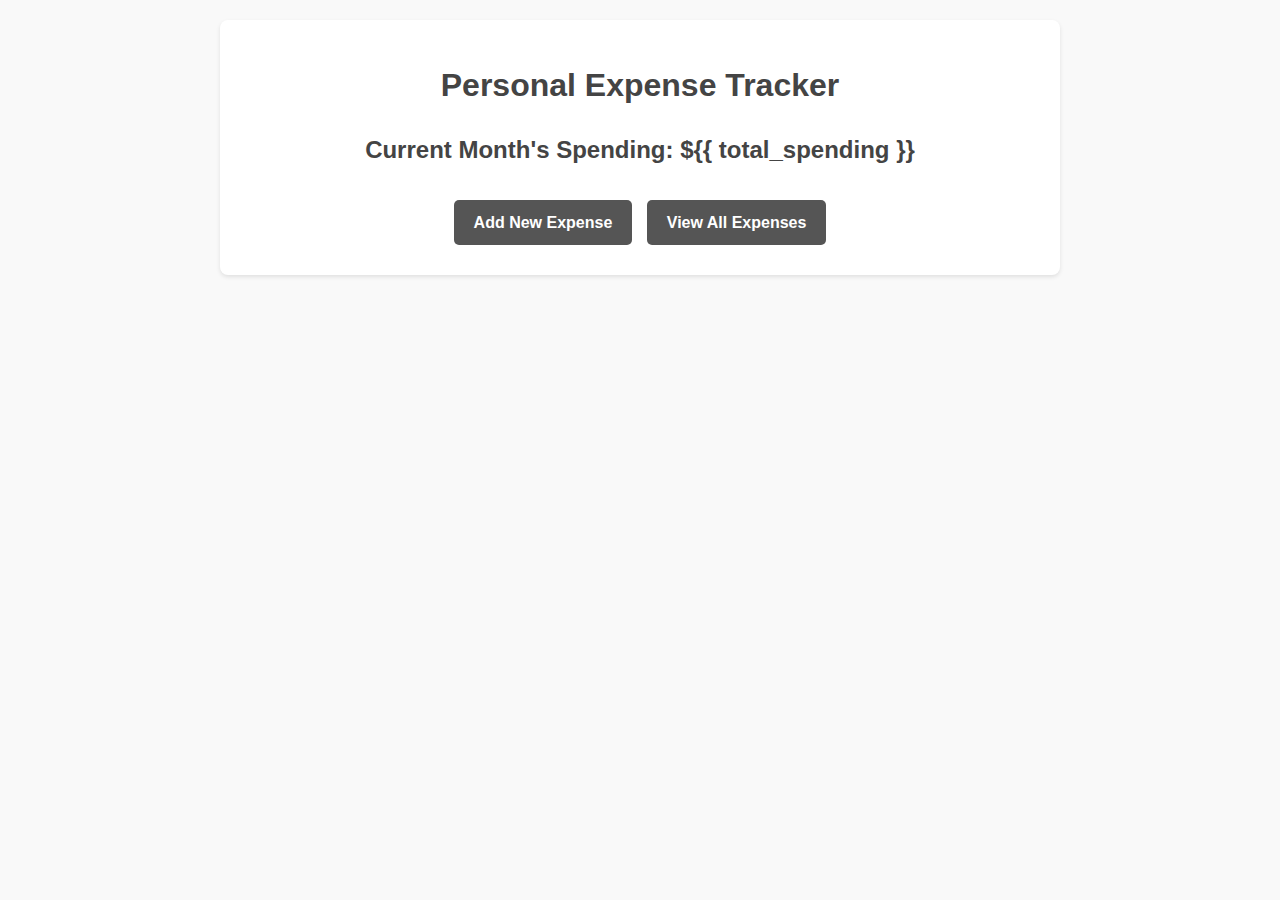
<file: templates/index.html>
<!DOCTYPE html>
<html lang="en">
<head>
    <meta charset="UTF-8">
    <meta name="viewport" content="width=device-width, initial-scale=1.0">
    <title>Expense Tracker</title>
    <link rel="stylesheet" href="/static/style.css">
</head>
<body>
    <div class="container">
        <h1>Personal Expense Tracker</h1>
        <h2>Current Month's Spending: ${{ total_spending }}</h2>
        <div class="center-link">
            <a href="/add" class="button">Add New Expense</a>
            <a href="/view" class="button">View All Expenses</a>
        </div>
    </div>
</body>
</html>
</file>
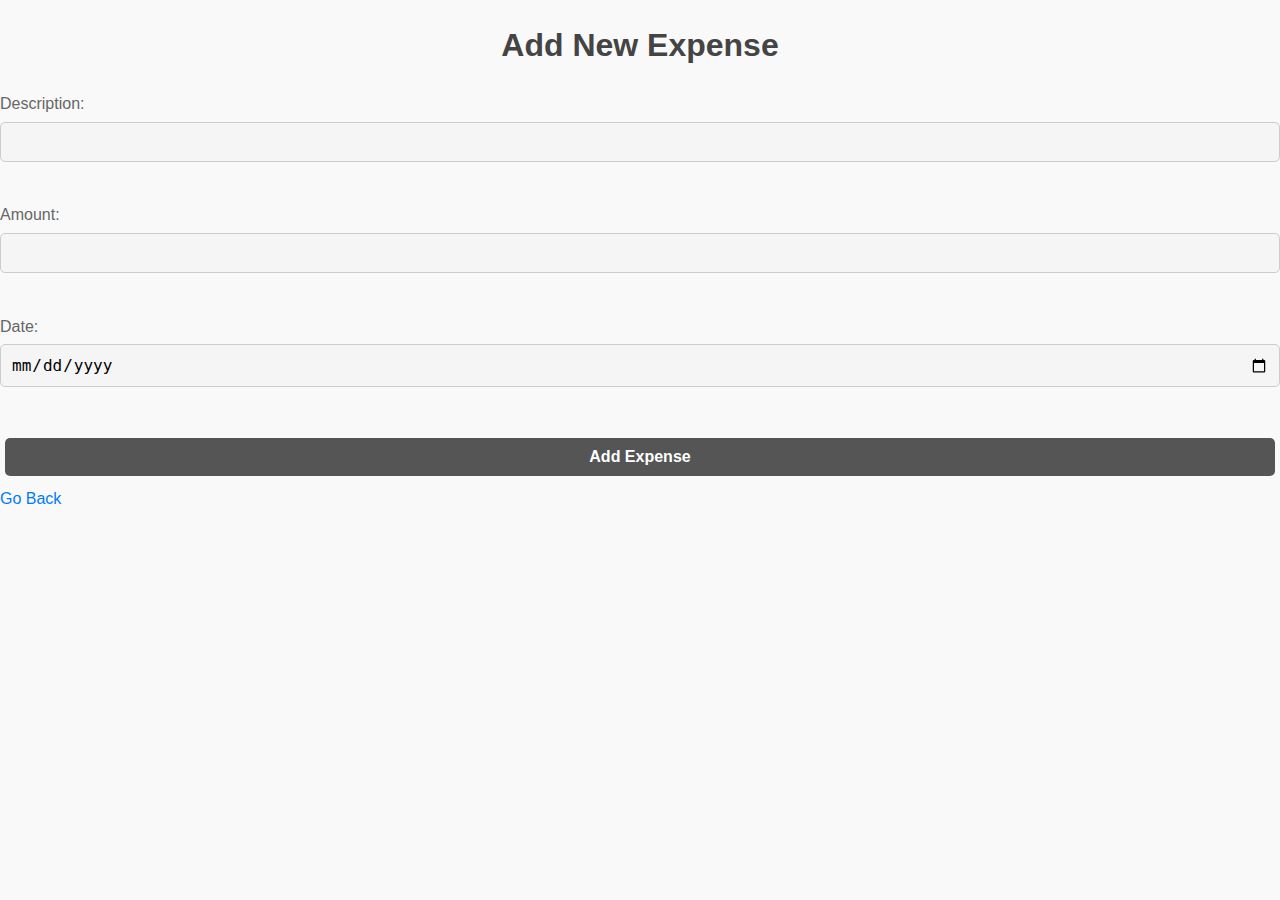
<file: templates/add.html>
<!DOCTYPE html>
<html lang="en">
<head>
    <meta charset="UTF-8">
    <meta name="viewport" content="width=device-width, initial-scale=1.0">
    <title>Add Expense</title>
    <link rel="stylesheet" href="/static/style.css">
</head>
<body>
    <h1>Add New Expense</h1>
    <form method="POST">
        <label for="description">Description:</label>
        <input type="text" id="description" name="description" required><br>
        <label for="amount">Amount:</label>
        <input type="number" id="amount" name="amount" step="0.01" required><br>
        <label for="date">Date:</label>
        <input type="date" id="date" name="date" required><br>
        <button type="submit">Add Expense</button>
    </form>
    <a href="/">Go Back</a>
</body>
</html>
</file>
<file: static/style.css>
/* Global Styles */
body {
    font-family: 'Arial', sans-serif;
    color: #333; /* Dark grey text */
    background-color: #f9f9f9; /* Light grey background */
    margin: 0;
    padding: 0;
    line-height: 1.6;
}

h1, h2 {
    color: #444; /* Medium grey for headings */
    text-align: center;
    margin: 20px 0;
}

a {
    color: #007BFF; /* Blue for links */
    text-decoration: none;
}

a:hover {
    text-decoration: underline;
}

/* Container */
.container {
    max-width: 800px;
    margin: 20px auto;
    background: #fff; /* White background for content */
    border-radius: 8px;
    box-shadow: 0 2px 4px rgba(0, 0, 0, 0.1); /* Subtle shadow */
    padding: 20px;
}

/* Buttons */
button, a.button {
    display: inline-block;
    padding: 10px 20px;
    margin: 10px 5px;
    font-size: 1rem;
    font-weight: bold;
    color: #fff;
    background: #555; /* Dark grey buttons */
    border: none;
    border-radius: 5px;
    cursor: pointer;
    transition: background 0.3s ease;
    text-align: center;
    text-decoration: none;
}

button:hover, a.button:hover {
    background: #333; /* Even darker grey on hover */
}

/* Form Styles */
form {
    display: flex;
    flex-direction: column;
}

label {
    margin-bottom: 5px;
    color: #666; /* Light grey for labels */
}

input, select {
    padding: 10px;
    margin-bottom: 15px;
    border: 1px solid #ccc; /* Light grey border */
    border-radius: 5px;
    background: #f5f5f5; /* Slightly darker grey input background */
    font-size: 1rem;
}

input:focus, select:focus {
    outline: none;
    border-color: #007BFF; /* Blue outline for focus */
}

/* Table Styles */
table {
    width: 100%;
    border-collapse: collapse;
    margin: 20px 0;
    background: #fff; /* White background */
    border-radius: 8px;
    overflow: hidden;
    box-shadow: 0 2px 4px rgba(0, 0, 0, 0.1); /* Subtle shadow */
}

th, td {
    padding: 15px;
    text-align: left;
    border-bottom: 1px solid #eee; /* Light grey table dividers */
}

th {
    background: #f0f0f0; /* Light grey header background */
    color: #555; /* Medium grey header text */
    font-weight: bold;
}

tr:hover {
    background: #f9f9f9; /* Highlight row on hover */
}

td.actions a {
    margin-right: 10px;
    font-size: 0.9rem;
    color: #007BFF; /* Blue for action links */
    text-decoration: none;
}

td.actions a:hover {
    text-decoration: underline;
}

/* Centered Link */
.center-link {
    text-align: center;
    margin-top: 20px;
}

.center-link a {
    font-size: 1rem;
    font-weight: bold;
}
</file>
